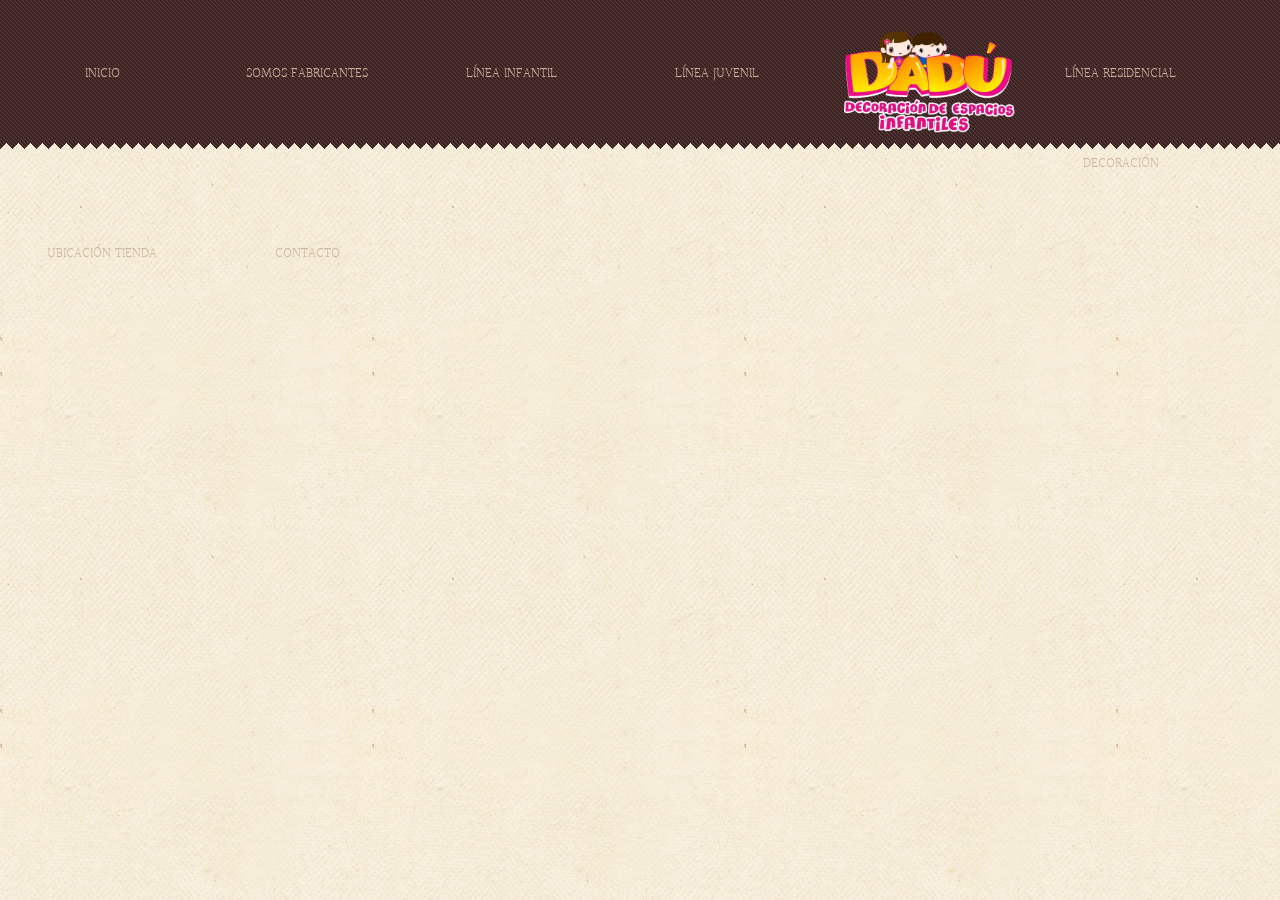
<file: somos.html>
<!DOCTYPE html>
<html lang="es">
<head>

<meta charset="UTF-8">
<meta name="description" content="Fabricantes de muebles en san luis potosí, recamáras infantiles, juveniles, comedores, mobiliario de oficina, decoración, carpintería residencial.">
<meta name="viewport" content="width=device-width; initial-scale=1.0; maximum-scale=1.0; user-scalable=0;">
<link href='http://fonts.googleapis.com/css?family=Roboto:400,300,500,900&subset=latin,latin-ext' rel='stylesheet' type='text/css'>
<link href='http://fonts.googleapis.com/css?family=Holtwood+One+SC' rel='stylesheet' type='text/css'>
<link href='http://fonts.googleapis.com/css?family=Halant:400,700' rel='stylesheet' type='text/css'>
<title>DADÚ MUEBLERÍA</title>
<link href="estilossomos.css" rel="stylesheet" type="text/css">
<link href="estilosheader.css" rel="stylesheet" type="text/css">
<script src="https://ajax.googleapis.com/ajax/libs/jquery/1.11.1/jquery.min.js"></script>
<script>
$(document).ready(function(){
$("#vermenu").click(function(event){
event.preventDefault();
$("#menuoculto").show(600);
$("#cerrarmenu").show(600);
$("#vermenu").hide(600);
})

$("#cerrarmenu").click(function(event){
event.preventDefault();
$("#vermenu").show(600);
$("#cerrarmenu").hide(600);
$("#menuoculto").hide(600);
}) 
});</script>

</head>
<style type="text/css">
	    *{
	margin: 0;
	padding: 0;
	list-style-image: none;
	list-style-type: none;
}   
    body {
	font-family: 'Raleway', sans-serif;
	text-decoration: none;
	margin: 0px;
	padding: 0px;
	width: 100%;
	height: auto;
	list-style-image: none;
	list-style-type: none;
	background-image: url(images/body.jpg);
	background-repeat: repeat;
}
    a:link,a:active,a:visited,a:hover {
	text-decoration: none;
	color: #FFF;
	margin: 0px;
	padding: 0px;
}
	img {
	width: 100%;
	max-width: auto;
	margin: 0px;
	padding: 0px;
}
</style>
<body>
<header id="header">
<nav id="nav">
<a href="index.html"><div class="botones">INICIO</div></a>
<a href="somos.html"><div class="botones">SOMOS FABRICANTES</div></a>
<a href="#"><div class="botones">LÍNEA INFANTIL</div></a>
<a href="#"><div class="botones">LÍNEA JUVENIL</div></a>
<div class="logo"><img src="images/logodadu.png" width="100%" height="auto" alt="logodadu2"></div>
<a href="#"><div class="botones">LÍNEA RESIDENCIAL</div></a>
<a href="#"><div class="botones">DECORACIÓN</div></a>
<a href="#"><div class="botones">UBICACIÓN TIENDA</div></a>
<a href="#"><div class="botones">CONTACTO</div></a>
</nav>

<nav id="nav2">
<div class="logo2"><img src="images/logodadu.png" width="100%" height="auto" alt="logodadu2"></div>
<a href="#"id="btnmostrar"><div class="iconnav2" id="vermenu">Menú</div></a>
<a href="#"id="btnmostrar"><div class="iconnav2" id="cerrarmenu" style="display:none;">Cerrar menú</div></a>
<div class="botonesvermas" id="menuoculto" style="display:none;">
<a href="index.html"><div class="botones3">Inicio</div></a>
<a href="somos.html"><div class="botones4">Somos<br>Fabricantes</div></a>
<a href="#"><div class="botones4">Línea<br>Infantil</div></a>
<a href="#"><div class="botones4">Línea<br>Juvenil</div></a>
<a href="#"><div class="botones4">Línea<br>Residencial</div></a>
<a href="#"><div class="botones3">Decoración</div></a>
<a href="#"><div class="botones3">Ubicación</div></a>
<a href="#"><div class="botones3">Contacto</div></a>
</div>
</nav>
</header>
<main>
<h1>SOMOS FABRICANTES</h1>
</main>
</body>
</html>
</file>
<file: estilossomos.css>
@charset "utf-8";
/* CSS Document */

    *{
	margin: 0;
	padding: 0;
	list-style-image: none;
	list-style-type: none;
}
    img {
	width: 100%;
	max-width: auto;
	margin: 0px;
	padding: 0px;
	float: left;
        }
    bullet{overflow:hidden;}
@media only screen and (max-width: 2568px){
.banner_somos{
	height: 369px;
	width: 100%;
	float: left;
	position: relative;
	z-index: -1;
        background-image:url(images/somos/BANNER.png);
        background-size:100%;
        background-position:center;
        background-repeat: no-repeat;
        margin-top:6%;
}
.bullet_somos{
	height: 295px;
	width: 30%;
	float: left;
	position: relative;
	bottom: 0px;
        background-image:url(images/somos/BULLET.png);
        margin:45px 0px 0px 35%;
        background-size:100%;
        background-repeat: no-repeat;

}
.parrafo_main{
      text-align:center;
      color:white;
      margin:40% 2% 0px -10%;
      overflow:hidden;
      width:120%;
      font-family: 'Roboto', sans-serif;font-size: 1em;font-weight: 300;
}
.banner_line{
      width:25%;
      height:auto;
      margin:20px 10px 20px 37.8%;
      position:relative;
      z-index: -1;
      
}
.contacerca {
	float: left;
	height: 340px;
	width: 100%;
}
.contizq {
	float: left;
	height: 310px;
	width: 20%;
	margin-left: 2%;
	margin-bottom: 15px;
	margin-top: 15px;
	border: thin dashed #412C1D;
}
.contizq#margin {
	margin-left: 7%;
}

/*--------------------------------------------------------------------------------fila corta--------------------------------------------*/
.contacerca_short {
	float: left;
	height: 225px;
	width: 100%;
}
.contizq_short {
	float: left;
	height: 180px;
	width: 20%;
	margin-left: 2%;
	margin-bottom: 15px;
	margin-top: 15px;
	border: thin dashed #412C1D;
}
.contizq_short#margin {
	margin-left: 7%;
}
/*------------------------------------------------------------------------------------FIN--------------------------------------------*/
.iconsomos {
	float: none;
	height: auto;
	width: 25%;
	margin-right: auto;
	margin-left: auto;
	margin-top: 15px;
}
.enc {
	font-family: 'Holtwood One SC', serif;
	color: #412C1D;
	font-size: 1.2em;
	line-height: 1em;
	float: left;
	height: 35px;
	width: 90%;
	text-align: center;
	padding-right: 5%;
	padding-bottom: 15px;
	padding-left: 5%;
	margin-top: 20px;
        margin-bottom: 20px;
        border-bottom:thin dashed #412C1D;
}
p.oculto {
	font-family: 'Holtwood One SC', serif;
	color: #412C1D;
	font-size: 1.2em;
	line-height: 1em;
	float: left;
	height: auto;
	width: 90%;
	text-align: center;
	padding-right: 5%;
	padding-bottom: 10px;
	padding-left: 5%;
	margin-top: 20px;
	display: none;
}
p.oscuro {
	font-family: 'Roboto', sans-serif;
	color: #412C1D;
	font-size: 1em;
	line-height: 1.5em;
	float: left;
	height: auto;
	width: 90%;
	text-align: center;
	font-weight: 300;
	padding-right: 5%;
	padding-left: 5%;
	margin-top: 10px;
	margin-bottom: 20px;
}
.banner_line {
	font-family: 'Roboto', sans-serif;
	color: #412C1D;
	font-size: 1.1em;
	float: left;
	height: 25px;
	width: 22%;
	margin-left:39%;
        margin-top:25px;
        margin-bottom:25px;
	text-align: center;
	font-weight: 300;
	border: thin dashed #412C1D;
	padding-top: 15px;
	padding-bottom: 15px;
        z-index:-1;
}
}
@media only screen and (max-width: 1660px) {
.banner_somos{
	height: 369px;
	width: 100%;
	float: left;
	position: relative;
	z-index: -1;
        background-image:url(images/somos/BANNER.png);
        background-size:100%;
        background-position:center;
        background-repeat: no-repeat;
        margin-top:8%;
}
}
@media only screen and (max-width: 1366px) {	
.banner_somos{
	height: 369px;
	width: 100%;
	float: left;
	position: relative;
	z-index: -1;
        background-image:url(images/somos/BANNER.png);
        background-size:100%;
        background-position:center;
        background-repeat: no-repeat;
        margin-top:8%;
}
.bullet_somos{
	height: 295px;
	width: 30%;
	float: left;
	position: relative;
	bottom: 0px;
        background-image:url(images/somos/BULLET.png);
        margin:45px 0px 0px 35%;
        background-size:100%;
        background-repeat: no-repeat;

}

.parrafo_main{
      text-align:center;
      color:white;
      margin:40% 2% 0px -10%;
      overflow:hidden;font-family: 'Roboto', sans-serif;font-size: 1em;font-weight: 300;
}
.banner_line{
      width:25%;
      height:auto;
      margin:20px 10px 20px 37.8%;
      position:relative;
      z-index: -1;
      
}
.contacerca {
	float: left;
	height: 340px;
	width: 100%;
}
.contizq {
	float: left;
	height: 310px;
	width: 20%;
	margin-left: 2%;
	margin-bottom: 15px;
	margin-top: 15px;
	border: thin dashed #412C1D;
}
.contizq#margin {
	margin-left: 7%;
}

/*--------------------------------------------------------------------------------fila corta--------------------------------------------*/
.contacerca_short {
	float: left;
	height: 225px;
	width: 100%;
}
.contizq_short {
	float: left;
	height: 180px;
	width: 20%;
	margin-left: 2%;
	margin-bottom: 15px;
	margin-top: 15px;
	border: thin dashed #412C1D;
}
.contizq_short#margin {
	margin-left: 7%;
}
/*------------------------------------------------------------------------------------FIN--------------------------------------------*/
.iconsomos {
	float: none;
	height: auto;
	width: 25%;
	margin-right: auto;
	margin-left: auto;
	margin-top: 15px;
}
.enc {
	font-family: 'Holtwood One SC', serif;
	color: #412C1D;
	font-size: 1.2em;
	line-height: 1em;
	float: left;
	height: 35px;
	width: 90%;
	text-align: center;
	padding-right: 5%;
	padding-bottom: 15px;
	padding-left: 5%;
	margin-top: 20px;
        margin-bottom: 20px;
        border-bottom:thin dashed #412C1D;
}
p.oculto {
	font-family: 'Holtwood One SC', serif;
	color: #412C1D;
	font-size: 1.2em;
	line-height: 1em;
	float: left;
	height: auto;
	width: 90%;
	text-align: center;
	padding-right: 5%;
	padding-bottom: 10px;
	padding-left: 5%;
	margin-top: 20px;
	display: none;
}
p.oscuro {
	font-family: 'Roboto', sans-serif;
	color: #412C1D;
	font-size: 1em;
	line-height: 1.5em;
	float: left;
	height: auto;
	width: 90%;
	text-align: center;
	font-weight: 300;
	padding-right: 5%;
	padding-left: 5%;
	margin-top: 10px;
	margin-bottom: 20px;
}
.banner_line {
	font-family: 'Roboto', sans-serif;
	color: #412C1D;
	font-size: 1.1em;
	float: left;
	height: 25px;
	width: 22%;
	margin-left:39%;
        margin-top:25px;
        margin-bottom:25px;
	text-align: center;
	font-weight: 300;
	border: thin dashed #412C1D;
	padding-top: 15px;
	padding-bottom: 15px;
        z-index:-1;
}
}
@media only screen and (max-width: 1280px) {
.banner_somos{
	height: 450px;
	width: 100%;
	float: left;
	position: relative;
	z-index: -1;
        background-image:url(images/somos/BANNER.png);
        background-size:cover;
        background-position:center;
        background-repeat: no-repeat;
        margin-top:0%;
}
.bullet_somos{
	height: 165px;
	width: 40%;
	float: left;
	position: relative;
	bottom: 0px;
        background-image:url(images/somos/BULLET.png);
        margin:150px 0px 0px 30%;
        background-size:100%;
        background-repeat: no-repeat;

}

.parrafo_main{
      text-align:center;
      color:white;
      margin:40% 2% 0px -10%;
      overflow:hidden;
      width:120%;font-family: 'Roboto', sans-serif;font-size: 1em;font-weight: 300;
}	
.contacerca {
	float: left;
	height: 365px;
	width: 100%;
}
.contizq {
	float: left;
	height: 335px;
	width: 20%;
	margin-left: 2%;
	margin-bottom: 15px;
	margin-top: 15px;
	border: thin dashed #412C1D;
}
.contizq#margin {
	margin-left: 7%;
}
}
@media only screen and (max-width: 1130px) {
.banner_somos{
	height: 420px;
	width: 100%;
	float: left;
	position: relative;
	z-index: -1;
        background-image:url(images/somos/BANNER.png);
        background-size:cover;
        background-position:center;
        background-repeat: no-repeat;
        margin-top:0%;
}
.bullet_somos{
	height: 165px;
	width: 40%;
	float: left;
	position: relative;
	bottom: 0px;
        background-image:url(images/somos/BULLET.png);
        margin:160px 0px 0px 30%;
        background-size:100%;
        background-repeat: no-repeat;

}

.parrafo_main{
      text-align:center;
      color:white;
      margin:40% 2% 0px -10%;
      overflow:hidden;
      width:120%;font-family: 'Roboto', sans-serif;font-size: 1em;font-weight: 300;
}

}
@media only screen and (max-width: 1024px) {	
.banner_somos{
	height: 435px;
	width: 100%;
	float: left;
	position: relative;
	z-index: -1;
        background-image:url(images/somos/BANNER.png);
        background-size:cover;
        background-position:center;
        background-repeat: no-repeat;
        margin-top:0%;
}
.bullet_somos{
	height: 165px;
	width: 40%;
	float: left;
	position: relative;
	bottom: 0px;
        background-image:url(images/somos/BULLET.png);
        margin:150px 0px 0px 30%;
        background-size:100%;
        background-repeat: no-repeat;

}

.parrafo_main{
      text-align:center;
      color:white;
      margin:40% 2% 0px -10%;
      overflow:hidden;
      width:120%;font-family: 'Roboto', sans-serif;font-size: 1em;font-weight: 300;
}
}
@media only screen and (max-width: 840px) {
.banner_somos{
	height: 400px;
	width: 100%;
	float: left;
	position: relative;
	z-index: -1;
        background-image:url(images/somos/BANNER.png);
        background-size:cover;
        background-position:center;
        background-repeat: no-repeat;
        margin-top:.5%;
}
.bullet_somos{
	height: 165px;
	width: 40%;
	float: left;
	position: relative;
	bottom: 0px;
        background-image:url(images/somos/BULLET.png);
        margin:150px 0px 0px 30%;
        background-size:100%;
        background-repeat: no-repeat;

}

.parrafo_main{
      text-align:center;
      color:white;
      margin:40% 2% 0px -15%;
      overflow:hidden;
      width:130%;font-family: 'Roboto', sans-serif;font-size: 1em;font-weight: 300;
}
.contacerca {
	float: left;
	height: 680px;
	width: 100%;
}
.contizq {
	float: left;
	height: 310px;
	width: 44%;
        margin-left:3%;
        margin-right:2%;
	margin-bottom: 15px;
	margin-top: 15px;
	border: thin dashed #412C1D;
}
.contizq#margin {
	margin-left: 3%;
}
/*--------------------------------------------------------------------------------fila corta--------------------------------------------*/
.contacerca_short {
	float: left;
	height: 450px;
	width: 100%;
}
.contizq_short {
	float: left;
	height: 180px;
	width: 44%;
	margin-left: 3%;
        margin-right:2%;
	margin-bottom: 15px;
	margin-top: 15px;
	border: thin dashed #412C1D;
}
.contizq_short#margin {
	margin-left: 3%;
}
/*------------------------------------------------------------------------------------FIN--------------------------------------------*/
.iconsomos {
	float: none;
	height: auto;
	width: 25%;
	margin-right: auto;
	margin-left: auto;
	margin-top: 15px;
}
.enc {
	font-family: 'Holtwood One SC', serif;
	color: #412C1D;
	font-size: 1.2em;
	line-height: 1em;
	float: left;
	height: 35px;
	width: 90%;
	text-align: center;
	padding-right: 5%;
	padding-bottom: 15px;
	padding-left: 5%;
	margin-top: 20px;
        margin-bottom: 20px;
        border-bottom:thin dashed #412C1D;
}
p.oculto {
	font-family: 'Holtwood One SC', serif;
	color: #412C1D;
	font-size: 1.2em;
	line-height: 1em;
	float: left;
	height: auto;
	width: 90%;
	text-align: center;
	padding-right: 5%;
	padding-bottom: 10px;
	padding-left: 5%;
	margin-top: 20px;
	display: none;
}
p.oscuro {
	font-family: 'Roboto', sans-serif;
	color: #412C1D;
	font-size: 1em;
	line-height: 1.5em;
	float: left;
	height: auto;
	width: 90%;
	text-align: center;
	font-weight: 300;
	padding-right: 5%;
	padding-left: 5%;
	margin-top: 10px;
	margin-bottom: 20px;
}
.banner_line {
	font-family: 'Roboto', sans-serif;
	color: #412C1D;
	font-size: 1.1em;
	float: left;
	height: 25px;
	width: 45%;
	margin-left:28%;
        margin-top:25px;
        margin-bottom:25px;
	text-align: center;
	font-weight: 300;
	border: thin dashed #412C1D;
	padding-top: 15px;
	padding-bottom: 15px;
        z-index:-1;
}
}

@media only screen and (max-width: 800px) {
}
@media only screen and (max-width: 768px) {
.banner_somos{
	height: 450px;
	width: 100%;
	float: left;
	position: relative;
	z-index: -1;
        background-image:url(images/somos/BANNER.png);
        background-size:cover;
        background-position:center;
        background-repeat: no-repeat;
        margin-top:7.8%;
}
.bullet_somos{
	height: 165px;
	width: 60%;
	float: left;
	position: relative;
	bottom: 0px;
        background-image:url(images/somos/BULLET.png);
        margin:150px 0px 0px 20%;
        background-size:100%;
        background-repeat: no-repeat;

}

.parrafo_main{
      text-align:center;
      color:white;
      margin:40% 2% 0px -15%;
      overflow:hidden;font-family: 'Roboto', sans-serif;font-size: 1em;font-weight: 300;
      
}
.contacerca {
	float: left;
	height: 680px;
	width: 100%;
}
.contizq {
	float: left;
	height: 310px;
	width: 44%;
        margin-left:3%;
        margin-right:2%;
	margin-bottom: 15px;
	margin-top: 15px;
	border: thin dashed #412C1D;
}
.contizq#margin {
	margin-left: 3%;
}
/*--------------------------------------------------------------------------------fila corta--------------------------------------------*/
.contacerca_short {
	float: left;
	height: 450px;
	width: 100%;
}
.contizq_short {
	float: left;
	height: 180px;
	width: 44%;
	margin-left: 3%;
        margin-right:2%;
	margin-bottom: 15px;
	margin-top: 15px;
	border: thin dashed #412C1D;
}
.contizq_short#margin {
	margin-left: 3%;
}
/*------------------------------------------------------------------------------------FIN--------------------------------------------*/
.iconsomos {
	float: none;
	height: auto;
	width: 25%;
	margin-right: auto;
	margin-left: auto;
	margin-top: 15px;
}
.enc {
	font-family: 'Holtwood One SC', serif;
	color: #412C1D;
	font-size: 1.2em;
	line-height: 1em;
	float: left;
	height: 35px;
	width: 90%;
	text-align: center;
	padding-right: 5%;
	padding-bottom: 15px;
	padding-left: 5%;
	margin-top: 20px;
        margin-bottom: 20px;
        border-bottom:thin dashed #412C1D;
}
p.oculto {
	font-family: 'Holtwood One SC', serif;
	color: #412C1D;
	font-size: 1.2em;
	line-height: 1em;
	float: left;
	height: auto;
	width: 90%;
	text-align: center;
	padding-right: 5%;
	padding-bottom: 10px;
	padding-left: 5%;
	margin-top: 20px;
	display: none;
}
p.oscuro {
	font-family: 'Roboto', sans-serif;
	color: #412C1D;
	font-size: 1em;
	line-height: 1.5em;
	float: left;
	height: auto;
	width: 90%;
	text-align: center;
	font-weight: 300;
	padding-right: 5%;
	padding-left: 5%;
	margin-top: 10px;
	margin-bottom: 20px;
}
.banner_line {
	font-family: 'Roboto', sans-serif;
	color: #412C1D;
	font-size: 1.1em;
	float: left;
	height: 25px;
	width: 45%;
	margin-left:28%;
        margin-top:25px;
        margin-bottom:25px;
	text-align: center;
	font-weight: 300;
	border: thin dashed #412C1D;
	padding-top: 15px;
	padding-bottom: 15px;
        z-index:-1;
}
}

@media only screen and (max-width: 640px) {
}
@media only screen and (max-width: 600px) {
.banner_somos{
	height: 450px;
	width: 100%;
	float: left;
	position: relative;
	z-index: -1;
        background-image:url(images/somos/BANNER.png);
        background-size:cover;
        background-position:center;
        background-repeat: no-repeat;
        margin-top:7.8%;
}
.bullet_somos{
	height: 165px;
	width: 60%;
	float: left;
	position: relative;
	bottom: 0px;
        background-image:url(images/somos/BULLET.png);
        margin:150px 0px 0px 20%;
        background-size:100%;
        background-repeat: no-repeat;

}

.parrafo_main{
      text-align:center;
      color:white;
      margin:40% 2% 0px -15%;
      overflow:hidden;font-family: 'Roboto', sans-serif;font-size: 1em;font-weight: 300;
}
.contacerca {
	float: left;
	height: 720px;
	width: 100%;
}
.contizq {
	float: left;
	height: 330px;
	width: 44%;
        margin-left:3%;
        margin-right:2%;
	margin-bottom: 15px;
	margin-top: 15px;
	border: thin dashed #412C1D;
}
.contizq#margin {
	margin-left: 3%;
}
/*--------------------------------------------------------------------------------fila corta--------------------------------------------*/
.contacerca_short {
	float: left;
	height: 450px;
	width: 100%;
}
.contizq_short {
	float: left;
	height: 180px;
	width: 44%;
	margin-left: 3%;
        margin-right:2%;
	margin-bottom: 15px;
	margin-top: 15px;
	border: thin dashed #412C1D;
}
.contizq_short#margin {
	margin-left: 3%;
}
/*------------------------------------------------------------------------------------FIN--------------------------------------------*/
.iconsomos {
	float: none;
	height: auto;
	width: 25%;
	margin-right: auto;
	margin-left: auto;
	margin-top: 15px;
}
.enc {
	font-family: 'Holtwood One SC', serif;
	color: #412C1D;
	font-size: 1.2em;
	line-height: 1em;
	float: left;
	height: 35px;
	width: 90%;
	text-align: center;
	padding-right: 5%;
	padding-bottom: 15px;
	padding-left: 5%;
	margin-top: 20px;
        margin-bottom: 20px;
        border-bottom:thin dashed #412C1D;
}
p.oculto {
	font-family: 'Holtwood One SC', serif;
	color: #412C1D;
	font-size: 1.2em;
	line-height: 1em;
	float: left;
	height: auto;
	width: 90%;
	text-align: center;
	padding-right: 5%;
	padding-bottom: 10px;
	padding-left: 5%;
	margin-top: 20px;
	display: none;
}
p.oscuro {
	font-family: 'Roboto', sans-serif;
	color: #412C1D;
	font-size: 1em;
	line-height: 1.5em;
	float: left;
	height: auto;
	width: 90%;
	text-align: center;
	font-weight: 300;
	padding-right: 5%;
	padding-left: 5%;
	margin-top: 10px;
	margin-bottom: 20px;
}
.banner_line {
	font-family: 'Roboto', sans-serif;
	color: #412C1D;
	font-size: 1.1em;
	float: left;
	height: 25px;
	width: 45%;
	margin-left:28%;
        margin-top:25px;
        margin-bottom:25px;
	text-align: center;
	font-weight: 300;
	border: thin dashed #412C1D;
	padding-top: 15px;
	padding-bottom: 15px;
        z-index:-1;
}
}
@media only screen and (max-width: 480px) {
.banner_somos{
	height: 500px;
	width: 100%;
	float: left;
	position: relative;
	z-index: -1;
        background-image:url(images/somos/BANNER.png);
        background-size:cover;
        background-position:center;
        background-repeat: no-repeat;
        margin-top:7.8%;
}
.bullet_somos{
	height: 165px;
	width: 80%;
	float: left;
	position: relative;
	bottom: 0px;
        background-image:url(images/somos/BULLET.png);
        margin:160px 0px 0px 10%;
        background-size:100%;
        background-repeat: no-repeat;

}

.parrafo_main{
      text-align:center;
      color:white;
      margin:40% 2% 0px 2%;
      overflow:hidden;font-family: 'Roboto', sans-serif;font-size: 1em;font-weight: 300;
}
.contacerca {
	float: left;
	height: 1380px;
	width: 100%;
}
.contizq {
	float: left;
	height: 310px;
	width: 96%;
        margin-left:2%;
        margin-right:2%;
	margin-bottom: 15px;
	margin-top: 15px;
	border: thin dashed #412C1D;
}
.contizq#margin {
	margin-left: 2%;
}
/*--------------------------------------------------------------------------------fila corta--------------------------------------------*/
.contacerca_short {
	float: left;
	height: 450px;
	width: 100%;
}
.contizq_short {
	float: left;
	height: 180px;
	width: 44%;
	margin-left: 3%;
        margin-right:2%;
	margin-bottom: 15px;
	margin-top: 15px;
	border: thin dashed #412C1D;
}
.contizq_short#margin {
	margin-left: 3%;
}
/*------------------------------------------------------------------------------------FIN--------------------------------------------*/
.iconsomos {
	float: none;
	height: auto;
	width: 25%;
	margin-right: auto;
	margin-left: auto;
	margin-top: 15px;
}
.enc {
	font-family: 'Holtwood One SC', serif;
	color: #412C1D;
	font-size: 1.2em;
	line-height: 1em;
	float: left;
	height: 35px;
	width: 90%;
	text-align: center;
	padding-right: 5%;
	padding-bottom: 15px;
	padding-left: 5%;
	margin-top: 20px;
        margin-bottom: 20px;
        border-bottom:thin dashed #412C1D;
}
p.oculto {
	font-family: 'Holtwood One SC', serif;
	color: #412C1D;
	font-size: 1.2em;
	line-height: 1em;
	float: left;
	height: auto;
	width: 90%;
	text-align: center;
	padding-right: 5%;
	padding-bottom: 10px;
	padding-left: 5%;
	margin-top: 20px;
	display: none;
}
p.oscuro {
	font-family: 'Roboto', sans-serif;
	color: #412C1D;
	font-size: 1em;
	line-height: 1.5em;
	float: left;
	height: auto;
	width: 90%;
	text-align: center;
	font-weight: 300;
	padding-right: 5%;
	padding-left: 5%;
	margin-top: 10px;
	margin-bottom: 20px;
}
.banner_line {
	font-family: 'Roboto', sans-serif;
	color: #412C1D;
	font-size: 1.1em;
	float: left;
	height: 25px;
	width: 80%;
	margin-left:10%;
        margin-top:25px;
        margin-bottom:25px;
	text-align: center;
	font-weight: 300;
	border: thin dashed #412C1D;
	padding-top: 15px;
	padding-bottom: 15px;
        z-index:-1;
}
}
@media only screen and (max-width: 360px) {
.banner_somos{
	height: 415px;
	width: 100%;
	float: left;
	position: relative;
	z-index: -1;
        background-image:url(images/somos/BANNER.png);
        background-size:cover;
        background-position:center;
        background-repeat: no-repeat;
        margin-top:7.8%;
}
.bullet_somos{
	height: 165px;
	width: 96%;
	float: left;
	position: relative;
	bottom: 0px;
        background-image:url(images/somos/BULLET.png);
        margin:130px 0px 0px 2%;
        background-size:100%;
        background-repeat: no-repeat;

}

.parrafo_main{
      text-align:center;
      color:white;
      margin:40% 2% 0px -15%;
      overflow:hidden;
      width:96%;
      margin-left:2%;font-family: 'Roboto', sans-serif;font-size: 1em;font-weight: 300;
}
/*--------------------------------------------------------------------------------fila corta--------------------------------------------*/
.contacerca_short {
	float: left;
	height: 900px;
	width: 100%;
}
.contizq_short {
	float: left;
	height: 180px;
	width: 96%;
	margin-left: 2%;
        margin-right:0%;
	margin-bottom: 15px;
	margin-top: 15px;
	border: thin dashed #412C1D;
}
.contizq_short#margin {
	margin-left: 2%;
}
/*------------------------------------------------------------------------------------FIN--------------------------------------------*/
}
@media only screen and (max-width: 290px) {
}
</file>
<file: estilosheader.css>
@charset "utf-8";
/* CSS Document */

*{
    margin: 0;
    padding: 0;
}
body{
	font: 14px 'Roboto', sans-serif;
	margin: 0px;
	padding: 0px;
	width: 100%;
}
    img {
	width: 100%;
	max-width: auto;
	margin: 0px;
	padding: 0px;
	float: left;
}
li{
	margin: 0px 0px 12px 0px;
	cursor:pointer;
	}
a:link,a:active,a:visited,a:hover{font-family: 'Halant', serif;color: #CBB59E;text-decoration: none;}
.b_menu{
	   background: transparent; 
	   border: none !important;
	   font-family: 'Halant', serif;
	   color: #CBB59E;
	   font-size: 1em;
	   cursor:pointer;
      }
#cerrar_catalogo{
	   display:none;
	   background: transparent; 
	   border: none !important;
	   font-family: 'Halant', serif;
	   color: #CBB59E;
	   font-size: 1em;
	   cursor:pointer;
      }
	  
#vermenu_catalogo{
	   background: transparent; 
	   border: none !important;
	   font-family: 'Halant', serif;
	   color: #CBB59E;
	   font-size: 1em;
	   cursor:pointer;
      }
#cerrar_catalogo_res{
	   display:none;
	   background: transparent; 
	   border: none !important;
	   font-family: 'Halant', serif;
	   color: #CBB59E;
	   font-size: 1em;
	   cursor:pointer;
	   z-index::9999;
      }
	  
#vermenu_catalogo_res{
	   background: transparent; 
	   border: none !important;
	   font-family: 'Halant', serif;
	   color: #CBB59E;
	   font-size: 1em;
	   cursor:pointer;
	    z-index::9999;
      }
@media only screen and (max-width: 2560px) {
#header {
	height: 150px;
	width: 100%;
	float: left;
	background-image: url(images/fondocafe.png);
	background-repeat: repeat-x;
	padding-top: 5px;
	padding-bottom: 15px;
	position: fixed;
	z-index: 9999;
}
#nav {
	float: none;
	height: auto;
	width: 100%;
	margin-right: auto;
	margin-left: auto;
}
#nav2 {
	float: none;
	height: auto;
	width: 80%;
	margin-right: auto;
	margin-left: auto;
	display: none;
}
.logo{
	float: left;
	height: auto;
	width: 11%;
        margin-left: 20px;
}
.botones {
	font-family: 'Halant', serif;
	color: #CBB59E;
	font-size: 1.5em;
	text-align: center;
	text-decoration: none;
	float: left;
	width: 16%;
	height: 18px;
	padding-top: 12px;
	padding-bottom: 10px;
	margin-top: 50px;
	line-height: 1em;
	font-weight: 300;
}
.botonesinv {
	font-family: 'Halant', serif;
	color: #CBB59E;
	font-size: 1em;
	text-align: center;
	text-decoration: none;
	float: left;
	width: 2%;
	height: 18px;
	padding-top: 12px;
	padding-bottom: 10px;
	margin-top: 50px;
	line-height: 1em;
	font-weight: 300;
}
footer {
	height: auto;
	width: 100%;
	float: left;
	background-image: url(images/bg.jpg);
	background-repeat: repeat;
}
.telefono{
	font-family: 'Halant', serif;
	color: #CBB59E;
	font-size: 0.9em;
	float: left;
	height: auto;
	width: 17%;
	padding-top: 16px;
	padding-bottom: 16px;
	text-align: center;
	line-height: 1em;
	background-image: url(images/FONDO2.fw.png);
	background-repeat: repeat;
}
.domicilio{
	font-family: 'Halant', serif;
	color: #CBB59E;
	font-size: 0.9em;
	float: left;
	height: auto;
	width: 55%;
	padding-top: 16px;
	padding-bottom: 16px;
	text-align: center;
	line-height: 1em;
	background-image: url(images/FONDO1.fw.png);
	background-repeat: repeat;
}
.facebook {
	font-family: 'Halant', serif;
	color: #CBB59E;
	font-size: 0.9em;
	float: left;
	height: auto;
	width: 12%;
	padding-top: 16px;
	padding-bottom: 16px;
	text-align: center;
	line-height: 1em;
	background-image: url(images/FONDO2.fw.png);
	background-repeat: repeat;
}
.mail {
	font-family: 'Halant', serif;
	color: #CBB59E;
	font-size: 0.9em;
	float: left;
	height: auto;
	width: 16%;
	padding-top: 16px;
	padding-bottom: 16px;
	text-align: center;
	line-height: 1em;
	background-image: url(images/FONDO1.fw.png);
	background-repeat: repeat;
}
.orange {
	font-family: 'Roboto', sans-serif;
	color: #453525;
	font-size: 0.9em;
	float: none;
	height: auto;
	width: 30%;
	padding-top: 60px;
	text-align: center;
	margin-left: auto;
	padding-right: 2%;
	padding-left: 2%;
	margin-right: auto;
	padding-bottom: 15px;
}
span.bold{
	font-family: 'Roboto', sans-serif;
	color: #FFFFFF;
	font-size: 1em;
	font-weight: 700;
	}
}
@media only screen and (max-width: 1600px) {
.logo{
	float: left;
	height: auto;
	width: 11%;
	margin-top: 20px;
        margin-left: 20px;
}
}
@media only screen and (max-width: 1440px) {
.logo{
	float: left;
	height: auto;
	width: 11%;
	margin-top: 20px;
}
.telefono{
	font-family: 'Halant', serif;
	color: #CBB59E;
	font-size: 0.9em;
	float: left;
	height: auto;
	width: 15%;
	padding-top: 16px;
	padding-bottom: 16px;
	text-align: center;
	line-height: 1em;
	background-image: url(images/FONDO2.fw.png);
	background-repeat: repeat;
}
.domicilio{
	font-family: 'Halant', serif;
	color: #CBB59E;
	font-size: 0.9em;
	float: left;
	height: auto;
	width: 60%;
	padding-top: 16px;
	padding-bottom: 16px;
	text-align: center;
	line-height: 1em;
	background-image: url(images/FONDO1.fw.png);
	background-repeat: repeat;
}
.facebook {
	font-family: 'Halant', serif;
	color: #CBB59E;
	font-size: 0.9em;
	float: left;
	height: auto;
	width: 15%;
	padding-top: 16px;
	padding-bottom: 16px;
	text-align: center;
	line-height: 1em;
	background-image: url(images/FONDO2.fw.png);
	background-repeat: repeat;
}
.mail {
	font-family: 'Halant', serif;
	color: #CBB59E;
	font-size: 0.9em;
	float: left;
	height: auto;
	width: 10%;
	padding-top: 16px;
	padding-bottom: 16px;
	text-align: center;
	line-height: 1em;
	background-image: url(images/FONDO1.fw.png);
	background-repeat: repeat;
}
.orange {
	font-family: 'Roboto', sans-serif;
	color: #453525;
	font-size: 0.9em;
	float: none;
	height: auto;
	width: 30%;
	padding-top: 60px;
	text-align: center;
	margin-left: auto;
	padding-right: 2%;
	padding-left: 2%;
	margin-right: auto;
	padding-bottom: 15px;
}	
}
@media only screen and (max-width: 1366px) {

.botones {
	font-family: 'Halant', serif;
	color: #CBB59E;
	font-size: 1em;
	text-align: center;
	text-decoration: none;
	float: left;
	width:16%;
	height: 18px;
	padding-top: 12px;
	padding-bottom: 10px;
	margin-top: 50px;
	line-height: 1em;
	font-weight: 300;
}
.logo{
	float: left;
	height: auto;
	width: 14%;
	margin-top: 20px;
        margin-left: 20px;
}
.domicilio{
	font-family: 'Halant', serif;
	color: #CBB59E;
	font-size: 0.9em;
	float: left;
	height: auto;
	width: 60%;
	padding-top: 12px;
	padding-bottom: 8px;
	text-align: center;
	line-height: 1em;
	background-image: url(images/FONDO1.fw.png);
	background-repeat: repeat;
}
}
@media only screen and (max-width: 1280px) {


}
@media only screen and (max-width: 1136px) {
.logo{
	float: left;
	height: auto;
	width: 15%;
	margin-top: 20px;
        margin-left: 20px;
}
}
@media only screen and (max-width: 1024px) {

}
@media only screen and (max-width: 768px) {
#header {
	height: 180px;
	width: 100%;
	float: left;
	padding-top: 5px;
	padding-bottom: 15px;
	background-image: url(images/fondocafe2.png);
	background-repeat: repeat;
	position: absolute;
}	
.logo2{
	float: left;
	height: auto;
	width: 20%;
	margin-top: 10px;
	margin-left: 40%;
}
	#nav {
	float: none;
	height: auto;
	width: 100%;
	margin-right: auto;
	margin-left: auto;
	display: none;
}
	#nav2 {
	float: left;
	height: 180px;
	width: 100%;
	margin-right: auto;
	margin-left: auto;
	display: block;
}
.iconnav2 {
	font-family: 'Halant', serif;
	color: #CBB59E;
	font-size: 0.9em;
	float: left;
	height: auto;
	width: 20%;
	margin-left: 40%;
	padding-top: 10px;
	margin-right: 40%;
	border: thin dashed#CBB59E;
	font-size: 1em;
	text-decoration: none;
	text-align: center;
	margin-top: 15px;
	padding-bottom: 10px;
}
.botones3 {
	font-family: 'Halant', serif;
	color: #CBB59E;
	font-size: 0.9em;
	text-align: center;
	text-decoration: none;
	float: left;
	width: 21%;
	height: 16px;
	padding-top: 14px;
	padding-bottom: 10px;
	margin-top: 10px;
	margin-right: 3%;
	border: thin dashed #CBB59E;
	line-height: 1em;
}
.botones4 {
	font-family: 'Halant', serif;
	color: #CBB59E;
	font-size: 0.9em;
	text-align: center;
	text-decoration: none;
	float: left;
	width: 21%;
	height: 23px;
	padding-top: 7px;
	padding-bottom: 10px;
	margin-top: 10px;
	margin-right: 3%;
	border: thin dashed #CBB59E;
	line-height: 1em;
}
.botonesvermas {
	height: 130px;
	width: 94%;
	float: left;
	margin-top: 15px;
	background-image: url(images/fondocafe2B.png);
	background-repeat: repeat;
	padding-left: 6%;
}
.telefono{
	font-family: 'Halant', serif;
	color: #CBB59E;
	font-size: 0.9em;
	float: left;
	height: auto;
	width: 100%;
	padding-top: 16px;
	padding-bottom: 16px;
	text-align: center;
	line-height: 1em;
	background-image: url(images/FONDO2.fw.png);
	background-repeat: repeat;
}
.domicilio{
	font-family: 'Halant', serif;
	color: #CBB59E;
	font-size: 0.9em;
	float: left;
	height: auto;
	width: 100%;
	padding-top: 16px;
	padding-bottom: 16px;
	text-align: center;
	line-height: 1em;
	background-image: url(images/FONDO1.fw.png);
	background-repeat: repeat;
}
.facebook {
	font-family: 'Halant', serif;
	color: #CBB59E;
	font-size: 0.9em;
	float: left;
	height: auto;
	width: 100%;
	padding-top: 16px;
	padding-bottom: 16px;
	text-align: center;
	line-height: 1em;
	background-image: url(images/FONDO2.fw.png);
	background-repeat: repeat;
}
.mail {
	font-family: 'Halant', serif;
	color: #CBB59E;
	font-size: 0.9em;
	float: left;
	height: auto;
	width: 100%;
	padding-top: 16px;
	padding-bottom: 16px;
	text-align: center;
	line-height: 1em;
	background-image: url(images/FONDO1.fw.png);
	background-repeat: repeat;
}
.orange {
	font-family: 'Roboto', sans-serif;
	color: #453525;
	font-size: 0.9em;
	float: left;
	height: auto;
	width: 100%;
	padding-top: 20px;
	text-align: center;
	margin-left: auto;
	padding-right: 0%;
	padding-left: 0%;
	margin-right: auto;
	padding-bottom: 15px;
}	
}
@media only screen and (max-width: 600px) {
.logo2{
	float: left;
	height: auto;
        width: 30%;
	margin-top: 10px;
	margin-left: 35%;
}
}
@media only screen and (max-width: 480px) {
.iconnav2 {
	font-family: 'Halant', serif;
	color: #CBB59E;
	font-size: 0.8em;
	float: left;
	height: auto;
	width: 30%;
	margin-left: 35%;
	padding-top: 5px;
	margin-right: 35%;
	border: thin dashed#CBB59E;
	font-size: 0.8em;
	text-decoration: none;
	text-align: center;
	margin-top: 15px;
	padding-bottom: 5px;
}	
.botones3 {
	font-family: 'Halant', serif;
	color: #CBB59E;
	font-size: 0.8em;
	text-align: center;
	text-decoration: none;
	float: left;
	width: 21%;
	height: 14px;
	padding-top: 16px;
	padding-bottom: 10px;
	margin-top: 10px;
	margin-right: 3%;
	border: thin dashed #CBB59E;
	line-height: 1em;
}
.botones4 {
	font-family: 'Halant', serif;
	color: #CBB59E;
	font-size: 0.8em;
	text-align: center;
	text-decoration: none;
	float: left;
	width: 21%;
	height: 19px;
	padding-top: 11px;
	padding-bottom: 10px;
	margin-top: 10px;
	margin-right: 3%;
	border: thin dashed #CBB59E;
	line-height: 1em;
}
}
@media only screen and (max-width: 360px) {
#header {
	height: 130px;
	width: 100%;
	float: left;
	padding-top: 5px;
	padding-bottom: 15px;
	background-image: url(images/fondocafe2C.png);
	background-repeat: repeat;
	position: absolute;
}	
.botonesvermas {
	height: 240px;
	width: 94%;
	float: left;
	margin-top: 0px;
	background-image: url(images/fondocafe2C.png);
	background-repeat: repeat;
	padding-left: 6%;
}
.logo2{
	float: left;
	height: auto;
        width: 40%;
	margin-top: 10px;
	margin-left: 30%;
}
.iconnav2 {
	font-family: 'Halant', serif;
	color: #CBB59E;
	font-size: 0.8em;
	float: left;
	height: auto;
	width: 30%;
	margin-left: 35%;
	padding-top: 5px;
	margin-right: 35%;
	border: thin dashed#CBB59E;
	font-size: 0.8em;
	text-decoration: none;
	text-align: center;
	margin-top: 15px;
	padding-bottom: 5px;
}	
.botones3 {
	font-family: 'Halant', serif;
	color: #CBB59E;
	font-size: 0.8em;
	text-align: center;
	text-decoration: none;
	float: left;
	width: 45%;
	height: 14px;
	padding-top: 16px;
	padding-bottom: 10px;
	margin-top: 10px;
	margin-right: 3%;
	border: thin dashed #CBB59E;
	line-height: 1em;
}
.botones4 {
	font-family: 'Halant', serif;
	color: #CBB59E;
	font-size: 0.8em;
	text-align: center;
	text-decoration: none;
	float: left;
	width: 45%;
	height: 19px;
	padding-top: 11px;
	padding-bottom: 10px;
	margin-top: 10px;
	margin-right: 3%;
	border: thin dashed #CBB59E;
	line-height: 1em;
}
.orange {
	font-family: 'Roboto', sans-serif;
	color: #453525;
	font-size: 0.8em;
	float: left;
	height: auto;
	width: 100%;
	padding-top: 20px;
	text-align: center;
	margin-left: auto;
	padding-right: 0%;
	padding-left: 0%;
	margin-right: auto;
	padding-bottom: 15px;
}
}
</file>
